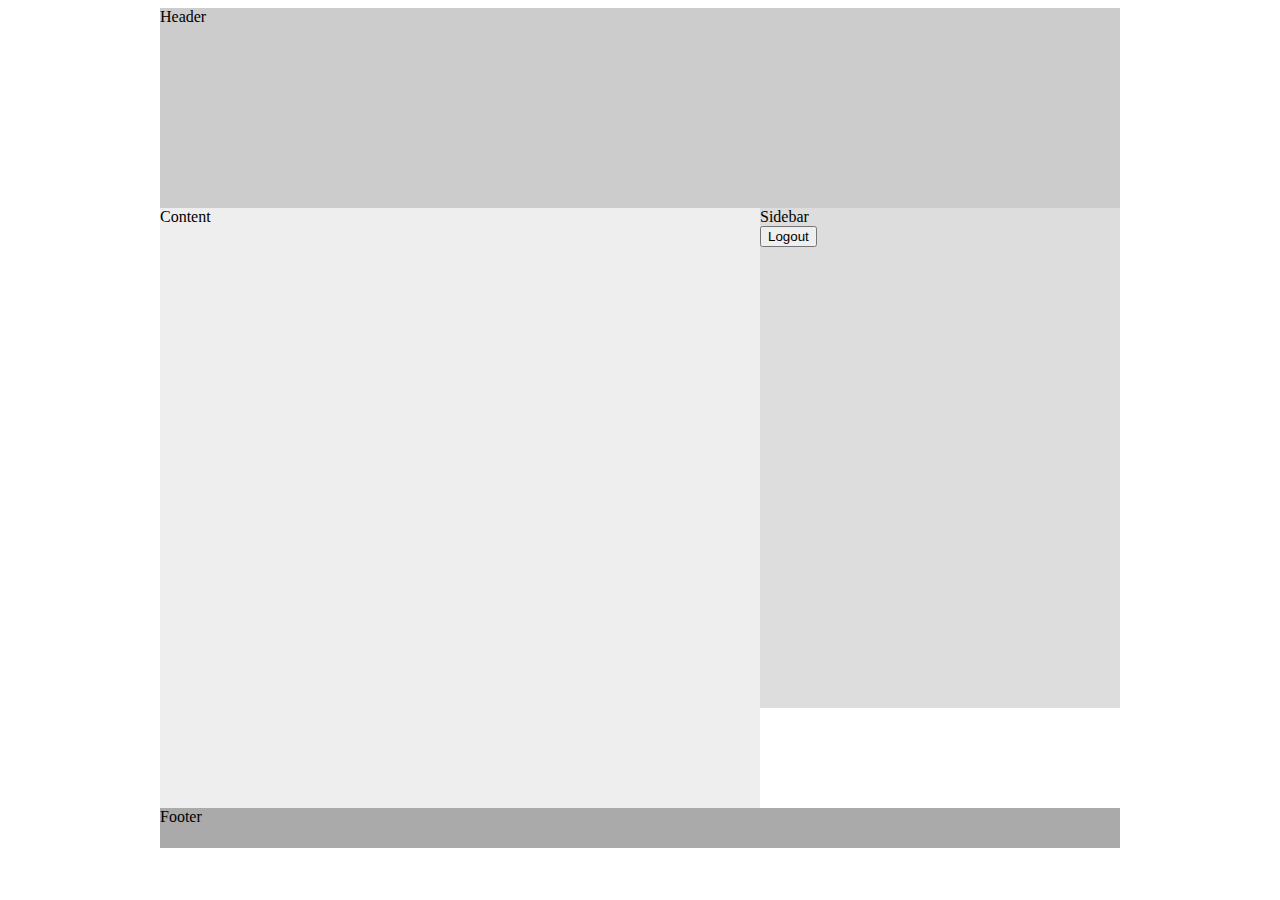
<file: src/main/webapp/index.html>
<!DOCTYPE html>
<html lang="en">
<head>
    <meta charset="UTF-8">
    <title>DMS Application</title>
    <link href="css/main.css" rel="stylesheet" type="text/css">
</head>
<body>
    <div class="main">
        <div class="header">Header</div>
            <div class="content">Content</div>
            <div class="sidebar">Sidebar
                <form action="logout" method="post">
                    <input type="submit" value="Logout">
                    <input type="hidden" name="${_csrf.parameterName}" value="${_csrf.token}" />
                </form>
            </div>
        <div class="footer">Footer</div>
    </div>
</body>
</html>
</file>
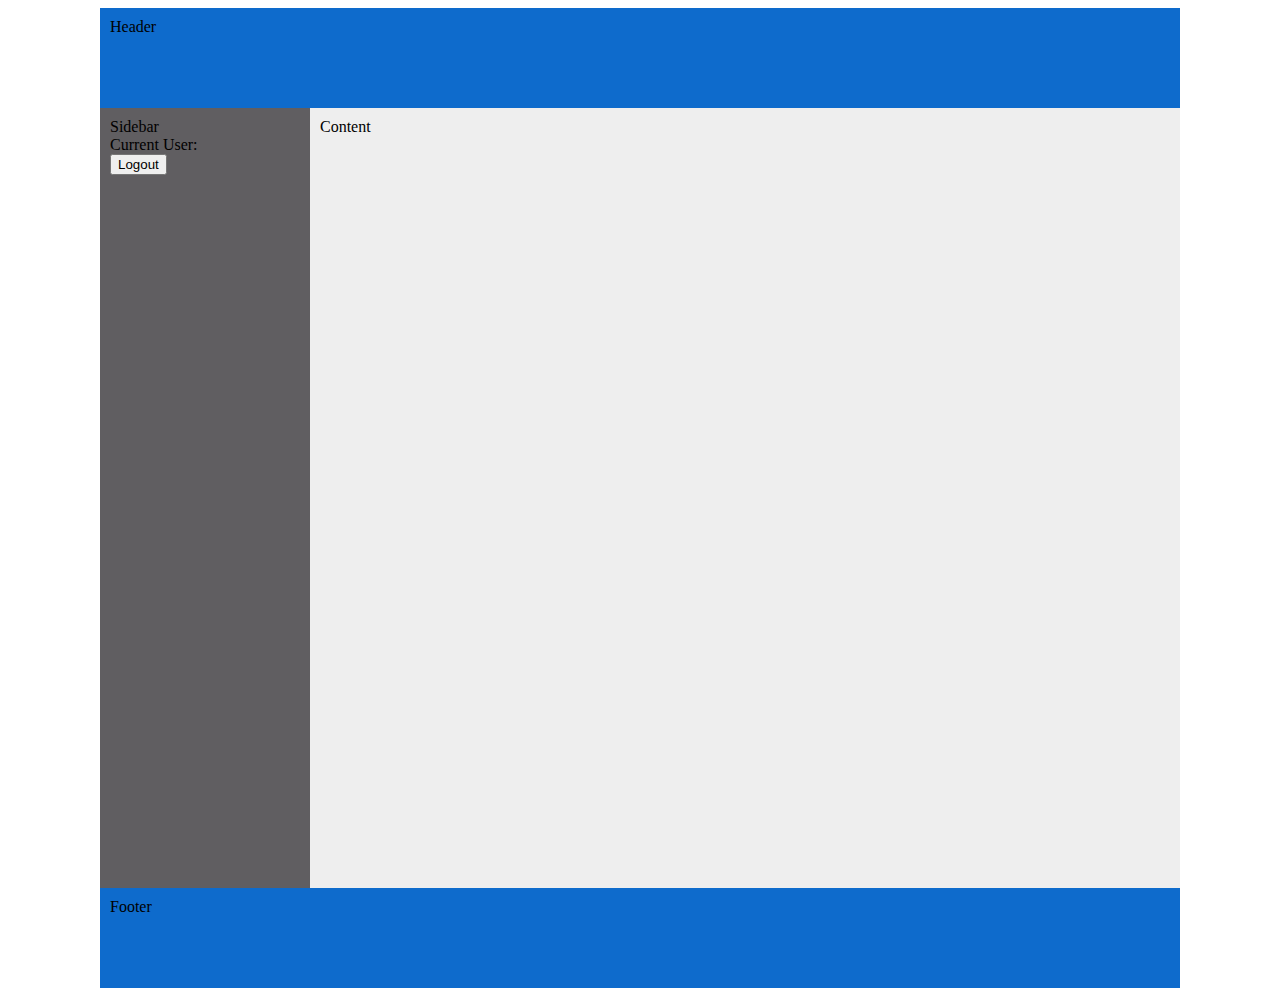
<file: src/main/webapp/WEB-INF/view/index.html>
<!DOCTYPE html>
<html lang="en"
      xmlns="http://www.w3.org/1999/xhtml"
      xmlns:th="http://thymeleaf.org">
<head>
    <meta charset="UTF-8">
    <title>DMS Application</title>
    <link href="../../resources/css/main.css" th:href="@{/resources/css/main.css}" rel="stylesheet">
</head>
<body>
<div class="main">
    <div class="header">Header</div>
    <div class="content">Content</div>
    <div class="sidebar">
        Sidebar <br>
        Current User: <b th:text="${currentUser}"></b>
        <form th:action="@{/logout}" method="post">
            <input type="submit" value="Logout"/>
        </form>
    </div>
    <div class="footer">Footer</div>
</div>
</body>
</html>
</file>
<file: src/main/webapp/css/main.css>
.main {
    width: 960px;
    margin: 0 auto;
}

.header {
    background: #CCC;
    height: 200px;
}

.footer {
    clear: both;
    height: 40px;
    background: #AAA;
}

.content {
    width: 600px;
    float: left;
    height: 600px;
    background: #EEE;"
}

.sidebar {
    width: 360px;
    float: right;
    height: 500px;
    background: #DDD;
}
</file>
